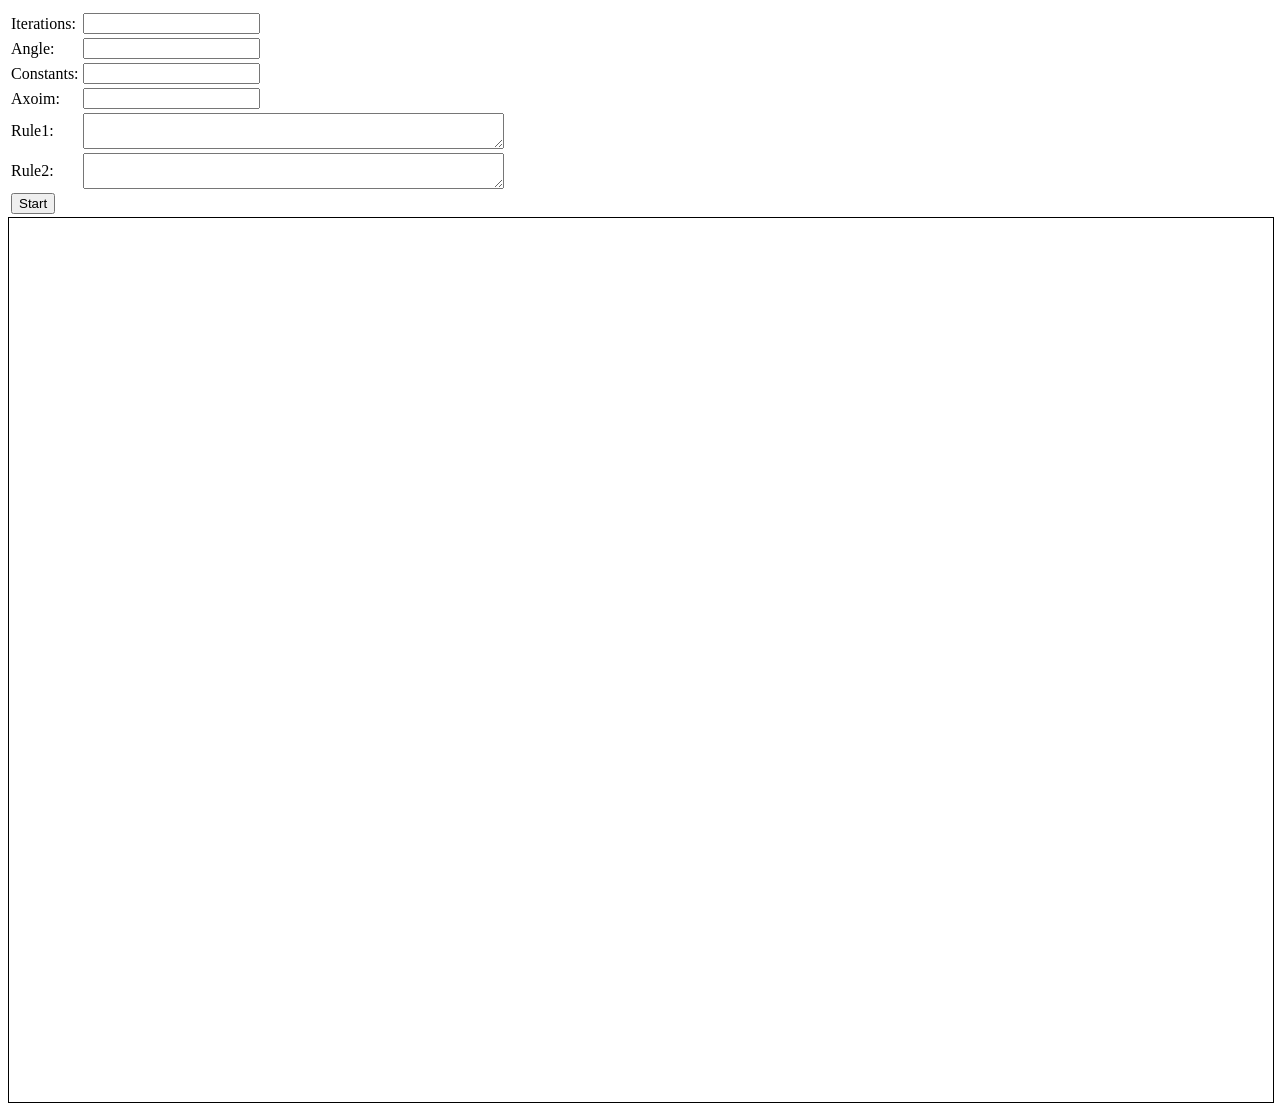
<file: L-system.html>
<html> 
  <head> 
        <meta charset="utf-8">
		<script src="./js/d3.v4.min.js" charset="utf-8"></script>
		<script src="./js/vector1.js" charset="utf-8"></script> 
		<script src="./js/Turtle.js" charset="utf-8"></script> 
		<script src="./js/code.js" charset="utf-8"></script> 

		
		<script language="JavaScript">
		var s ="";
		var arr = [];
		function sleep(milliseconds) {
		  var start = new Date().getTime();
		  for (var i = 0; i < 1e7; i++) {
			if ((new Date().getTime() - start) > milliseconds){
			  break;
			}
		  }
		}
		function Point(px,py) {
　　　　	this.x = px;
			this.y = py;
　　	}
		function up(){
			//document.write("u");
			arr.push("u");
			return "u";
		}
		function down(){
			//document.write("d");
			arr.push("d");
			return "d";
		}
		function left(){
			//document.write("l");
			arr.push("l");
			return "l";
		}
		function right(){
			//document.write("r");
			arr.push("r");
			return "r";
		}
		function H(depth){
			if(depth == 0){
				//document.write("H");
				arr.push("H");
				return "H";
			}
			else if(depth > 0){
				A(depth - 1);up();
				H(depth - 1);right();
				H(depth - 1);down();
				B(depth - 1);
			}
		}
		function A(depth){
			if(depth == 0){
				//document.write("A");
				arr.push("A");
				return "A";
			}
			else if(depth > 0){
				H(depth - 1);right();
				A(depth - 1);up();
				A(depth - 1);left();
				C(depth - 1);
			}
		}
		function B(depth){
			if(depth == 0){
				//document.write("B");
				arr.push("B");
				return "B";
			}
			else if(depth > 0){
				C(depth - 1);left();
				B(depth - 1);down();
				B(depth - 1);right();
				H(depth - 1);
			}
		}
		function C(depth){
			if(depth == 0){
				//document.write("C");
				arr.push("C");
				return "C";
			}
			else if(depth > 0){
				B(depth - 1);down();
				C(depth - 1);left();
				C(depth - 1);up();
				A(depth - 1);
			}
		}
		function Hilbert(type, depth){
			
			if(depth < 0)return;
			document.querySelector('svg').innerHTML = '';
			
			arr = [];
			if(type == "H")
			{
				H(depth);
			}
			else if(type == "A"){
				A(depth);
			}
			else if(type == "B"){
				B(depth);
			}
			else if(type == "C"){
				C(depth);
			}
			console.log(arr);
			var p1;
			if(arr[0] == 'H' || arr[0] == 'A'){
				p1 = new Point(0,720);
			}else{
				p1 = new Point(1080,0);
			}
			var d = 10;
			for (i = 0; i < arr.length; i++){
				if(arr[i] == 'H'){
					p1 = drawH(new Point(p1.x,p1.y),d);
				}else if(arr[i] == 'A'){
					p1 = drawA(new Point(p1.x,p1.y),d);
				}else if(arr[i] == 'B'){
					p1 = drawB(new Point(p1.x,p1.y),d);
				}else if(arr[i] == 'C'){
					p1 = drawC(new Point(p1.x,p1.y),d);
				}else if(arr[i] == 'u'){
					p1 = drawUp(new Point(p1.x,p1.y),d);
				}else if(arr[i] == 'd'){
					p1 = drawDown(new Point(p1.x,p1.y),d);
				}else if(arr[i] == 'l'){
					p1 = drawLeft(new Point(p1.x,p1.y),d);
				}else if(arr[i] == 'r'){
					p1 = drawRight(new Point(p1.x,p1.y),d);
				}
			}
		}
		function drawH(Point,d){
			var pathStr = "M" + Point.x + " " + Point.y 
			+ " L" + Point.x + " " + (Point.y -(d)) 
			+ "," + (Point.x + (d)) + " " + (Point.y -(d))
			+ "," + (Point.x + (d)) + " " + Point.y ;
			svg.append('path').attr('d',pathStr).attr('stroke','red').attr('fill','none');
			var endP = {x:Point.x + (d),y:Point.y}
			return endP;
		}
		function drawA(Point,d){
			var pathStr = "M" + Point.x + " " + Point.y 
			+ " L" +(Point.x + (d)) + " " + Point.y 
			+ "," + (Point.x + (d)) + " " + (Point.y-(d))
			+ "," + Point.x + " " + (Point.y-(d));
			svg.append('path').attr('d',pathStr).attr('stroke','red').attr('fill','none');
			var endP = {x:Point.x,y:Point.y-(d)}
			return endP;
		}
		function drawB(Point,d){
			var pathStr = "M" + Point.x + " " + Point.y 
			+ " L" +(Point.x - (d)) + " " + Point.y 
			+ "," + (Point.x - (d)) + " " + (Point.y+(d))
			+ "," + Point.x + " " + (Point.y+(d));
			svg.append('path').attr('d',pathStr).attr('stroke','red').attr('fill','none');
			var endP = {x:Point.x,y:Point.y+(d)}
			return endP;
		}
		function drawC(Point,d){
			var pathStr = "M" + Point.x + " " + Point.y 
			+ " L" + Point.x + " " + (Point.y+(d))
			+ "," + (Point.x - (d)) + " " + (Point.y+(d))
			+ "," + (Point.x - (d)) + " " + Point.y;
			svg.append('path').attr('d',pathStr).attr('stroke','red').attr('fill','none');
			var endP = {x:Point.x - (d),y:Point.y}
			return endP;
		}
		function drawUp(Point,d){
			var pathStr = "M" + Point.x + " " + Point.y + " V" + (Point.y - (d));
			svg.append('path').attr('d',pathStr).attr('stroke','red');
			var endP = {x:Point.x,y:Point.y- (d)}
			return endP;
		}
		function drawDown(Point,d){
			var pathStr = "M" + Point.x + " " + Point.y + " V" + (Point.y + (d));
			svg.append('path').attr('d',pathStr).attr('stroke','red');
			var endP = {x:Point.x,y:Point.y + (d)}
			return endP;
		}
		function drawLeft(Point,d){
			var pathStr = "M" + Point.x + " " + Point.y + " H" + (Point.x - (d));
			svg.append('path').attr('d',pathStr).attr('stroke','red');
			var endP = {x:Point.x - (d),y:Point.y}
			return endP;
		}
		function drawRight(Point,d){
			var pathStr = "M" + Point.x + " " + Point.y + " H" + (Point.x + (d));
			svg.append('path').attr('d',pathStr).attr('stroke','red');
			var endP = {x:Point.x + (d),y:Point.y}
			return endP;
		}
		function P(depth){
			if(depth == 0){
				arr.push("P");
				return "P";
			}
			else if(depth > 0){
				P(depth - 1);up();
				Q(depth - 1);up();
				P(depth - 1);right();
				S(depth - 1);down();
				R(depth - 1);down();
				S(depth - 1);right();
				P(depth - 1);up();
				Q(depth - 1);up();
				P(depth - 1);
			}
		}
		function Q(depth){
			if(depth == 0){
				arr.push("Q");
				return "Q";
			}
			else if(depth > 0){
				Q(depth - 1);up();
				P(depth - 1);up();
				Q(depth - 1);left();
				R(depth - 1);down();
				S(depth - 1);down();
				R(depth - 1);left();
				Q(depth - 1);up();
				P(depth - 1);up();
				Q(depth - 1);
			}
		}
		function R(depth){
			if(depth == 0){
				arr.push("R");
				return "R";
			}
			else if(depth > 0){
				R(depth - 1);down();
				S(depth - 1);down();
				R(depth - 1);left();
				Q(depth - 1);up();
				P(depth - 1);up();
				Q(depth - 1);left();
				R(depth - 1);down();
				S(depth - 1);down();
				R(depth - 1);
			}
		}
		function S(depth){
			if(depth == 0){
				arr.push("S");
				return "S";
			}
			else if(depth > 0){
				S(depth - 1);down();
				R(depth - 1);down();
				S(depth - 1);right();
				P(depth - 1);up();
				Q(depth - 1);up();
				P(depth - 1);right();
				S(depth - 1);down();
				R(depth - 1);down();
				S(depth - 1);
			}
		}
		function Peano(type, depth){
			
			if(depth < 0)return;
			document.querySelector('svg').innerHTML = '';
			
			arr = [];
			if(type == "P")
			{
				P(depth);
			}
			else if(type == "Q"){
				Q(depth);
			}
			else if(type == "R"){
				R(depth);
			}
			else if(type == "S"){
				S(depth);
			}
			console.log(arr);
			var p1;
			if(arr[0] == 'P'){
				p1 = new Point(0,720);
			}else if(arr[0] == 'Q'){
				p1 = new Point(1080,720);
			}else if(arr[0] == 'R'){
				p1 = new Point(1080,0);
			}else if(arr[0] == 'S'){
				p1 = new Point(0,0);
			}
			var d = 5;
			for (i = 0; i < arr.length; i++){
				if(arr[i] == 'P'){
					p1 = drawP(new Point(p1.x,p1.y),d);
				}else if(arr[i] == 'Q'){
					p1 = drawQ(new Point(p1.x,p1.y),d);
				}else if(arr[i] == 'R'){
					p1 = drawR(new Point(p1.x,p1.y),d);
				}else if(arr[i] == 'S'){
					p1 = drawS(new Point(p1.x,p1.y),d);
				}else if(arr[i] == 'u'){
					p1 = drawUp(new Point(p1.x,p1.y),d);
				}else if(arr[i] == 'd'){
					p1 = drawDown(new Point(p1.x,p1.y),d);
				}else if(arr[i] == 'l'){
					p1 = drawLeft(new Point(p1.x,p1.y),d);
				}else if(arr[i] == 'r'){
					p1 = drawRight(new Point(p1.x,p1.y),d);
				}
			}
		}
		function drawP(Point,d){
			var pathStr = "M" + Point.x + " " + Point.y 
			+ " L" + Point.x + " " + (Point.y -(d*2)) 
			+ "," + (Point.x + d) + " " + (Point.y -(d*2))
			+ "," + (Point.x + d) + " " + Point.y
			+ "," + (Point.x + (d*2)) + " " + Point.y
			+ "," + (Point.x + (d*2)) + " " +(Point.y -(d*2));
			svg.append('path').attr('d',pathStr).attr('stroke','red').attr('fill','none');
			var endP = {x:Point.x + (d*2),y:Point.y -(d*2)}
			return endP;
		}
		function drawQ(Point,d){
			var pathStr = "M" + Point.x + " " + Point.y 
			+ " L" + Point.x + " " + (Point.y -(d*2)) 
			+ "," + (Point.x - d) + " " + (Point.y -(d*2))
			+ "," + (Point.x - d) + " " + Point.y
			+ "," + (Point.x - (d*2)) + " " + Point.y
			+ "," + (Point.x - (d*2)) + " " +(Point.y -(d*2));
			svg.append('path').attr('d',pathStr).attr('stroke','red').attr('fill','none');
			var endP = {x:Point.x - (d*2),y:Point.y -(d*2)}
			return endP;
		}
		function drawR(Point,d){
			var pathStr = "M" + Point.x + " " + Point.y 
			+ " L" + Point.x + " " + (Point.y +(d*2)) 
			+ "," + (Point.x - d) + " " + (Point.y +(d*2))
			+ "," + (Point.x - d) + " " + Point.y
			+ "," + (Point.x - (d*2)) + " " + Point.y
			+ "," + (Point.x - (d*2)) + " " +(Point.y +(d*2));
			svg.append('path').attr('d',pathStr).attr('stroke','red').attr('fill','none');
			var endP = {x:Point.x - (d*2),y:Point.y +(d*2)}
			return endP;
		}
		function drawS(Point,d){
			var pathStr = "M" + Point.x + " " + Point.y 
			+ " L" + Point.x + " " + (Point.y +(d*2)) 
			+ "," + (Point.x + d) + " " + (Point.y +(d*2))
			+ "," + (Point.x + d) + " " + Point.y
			+ "," + (Point.x + (d*2)) + " " + Point.y
			+ "," + (Point.x + (d*2)) + " " +(Point.y +(d*2));
			svg.append('path').attr('d',pathStr).attr('stroke','red').attr('fill','none');
			var endP = {x:Point.x + (d*2),y:Point.y +(d*2)}
			return endP;
		}
		
		</script>
        <title></title> 
  </head> 
    <body> 
		<div>
			<table>
				<tr>
				</tr>
				<tr>
					<td>
						Iterations:
					</td>
					<td>
						<input type="text" name="Iterations" id="Iterations" value="">
					</td>
				</tr>
				<tr>
					<td>
						Angle:
					</td>
					<td>
						<input type="text" name="Angle" id="Angle" value="">
					</td>
				</tr>
				<tr>
					<td>
						Constants:
					</td>
					<td>
						<input type="text" name="Constants" id="Constants" value="">
					</td>
				</tr>
				<tr>
					<td>
						Axoim:
					</td>
					<td>
						<input type="text" name="Axoim" id="Axoim" value="">
					</td>
				</tr>
				<tr>
					<td>
						Rule1:
					</td>
					<td>
						<textarea rows="2" cols="50" id="Rule1"></textarea>
					</td>
				</tr>
				<tr>
					<td>
						Rule2:
					</td>
					<td>
						<textarea rows="2" cols="50" id="Rule2"></textarea>
					</td>
				</tr>
				<tr>
					<td>
						<button type="button" onclick=exec()>Start</button>
					</td>
				</tr>
			</table>
		</div>
		<div>
			<svg width="100%" height="100%" style="border:1px solid; background:#fff;"></svg>
		</div>
    </body> 
</html>
</file>
